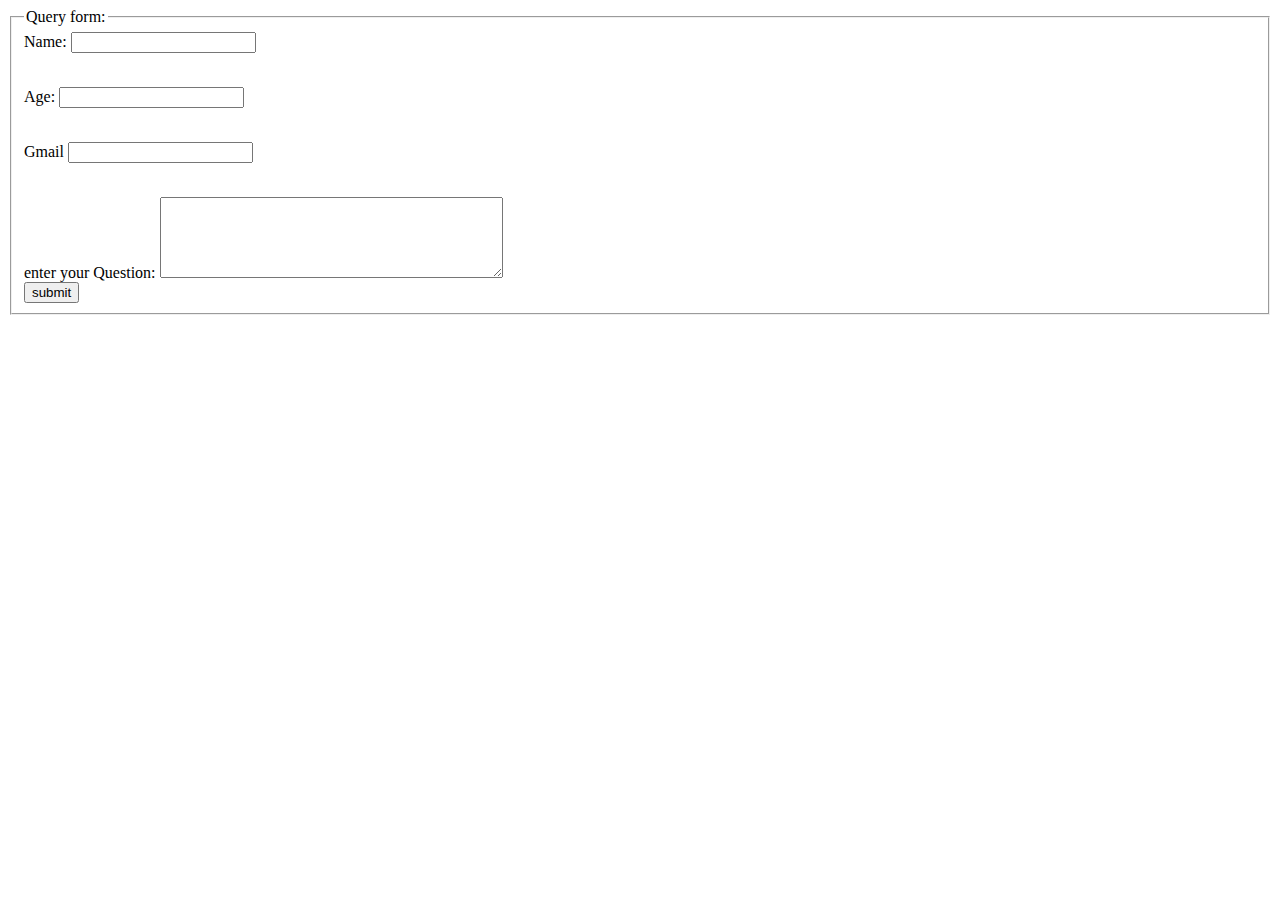
<file: target/classes/templates/contact page.html>
<!DOCTYPE HTML>
<html lang="en" xmlns:th="http://www.thymeleaf.org">


<head>
    
       <meta charset="utf-8">
     <meta name="viewport" content="width=device-width, initial-scale=1, shrink-to-fit=no">
    <meta name="csrf-token" content="{{csrf_token(}}}">
    <link href="https://cdn.jsdelivr.net/npm/bootstrap@5.2.2/dist/css/bootstrap.min.css" rel="stylesheet" integrity="sha384-Zenh87qX5JnK2Jl0vWa8Ck2rdkQ2Bzep5IDxbcnCeuOxjzrPF/et3URy9Bv1WTRi" crossorigin="anonymous">
    <link rel="stylesheet" th:href="@{/css/home.css}">
    <link rel="stylesheet" th:href="@{/css/form.css}">
    <link rel="preconnect" href="https://fonts.googleapis.com" crossorigin="anonymous">
    <link rel="preconnect" href="https://fonts.gstatic.com" crossorigin="anonymous">
    <link href="https://fonts.googleapis.com/css2?family=Quicksand&display=swap" rel="stylesheet">
     
</head>
<body>


	  
			
    <fieldset id="mainform">
        <legend> Query form:</legend>
        <form id="contact-form" action="#" >
            <label for="name">Name:</label>
            <input type="text" id="name" name="name" class="input">
            <p id="name-error"></p>
            <br>
            <label for="age">Age:</label>
            <input type="number" name="age"  id="age">
            <p id="age-error"></p>
            <br>
            <label for="gmail">Gmail</label>
            <input type="text" id="gmail" name="gamil">
            <p></p>
            <br>
            <label for="query" id="query-label">enter your Question:</label>
            <textarea name="Text1" cols="40" rows="5" id="query"></textarea>
            <br>
            <input type="submit" value="submit" id="submit" >
        </form>
    </fieldset>
    <div class="back-home ">
       <h2 id="back-msg"  style="color:black"> </h2>
    </div>
    <style>
    .back-home{
    display:none;
    background-color:antiquewhite;
    text-align:center;
    color:black;
    width:400px;
    height:auto;
    border-radius:20px
    }
    #back-link{
    display:none
    }
    #back-msg{
      margin-bottom:25px;
    }
    </style>
    <a id="back-link" th:href="@{/}"  style="margin:30px">back to home page</a>
    
 
     
    
   
    
    <script th:src="@{js/jquery-3.7.0.js}"></script>
    <script th:src="@{/js/script.js}"></script>
    <script th:src="@{/js/validator.js}"></script>
</body>

</html>
</file>
